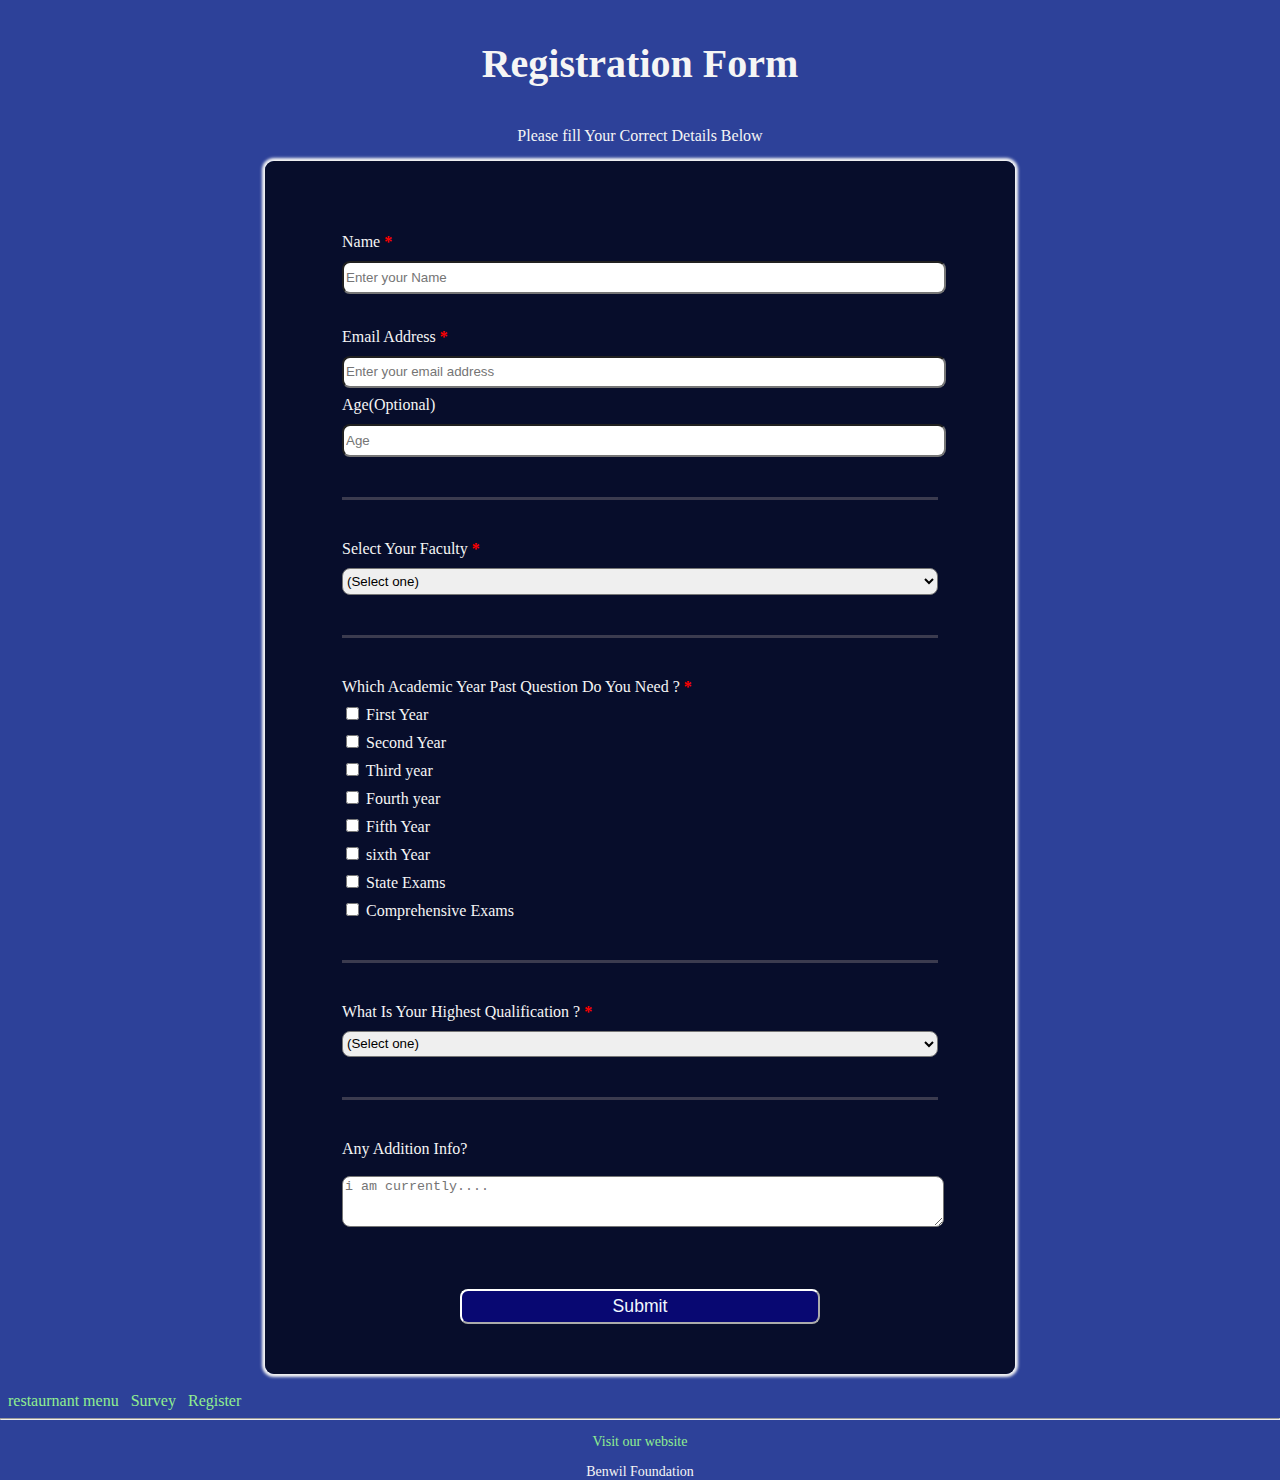
<file: reg form.html>
<!DOCTYPE html>
<html>
<head lang="en">
	<meta charset="utf-8">
	<title>Registration Form</title>
	<meta name="viewport" content="width=device-width", initial-scale="1">
	<link rel="stylesheet" href="style reg.css">
	<link rel="icon" href="favicon.ico">
	

</head>

<section>

	<body >
		
		<h1 id="title">Registration Form</h1>
		<p id="description"> Please fill Your Correct Details Below</p>
		
		<div class="menu blur " >
		<form id="survey-form" method="post" class="field ">
			<fieldset >
				<label for="Name" id="name-label">
					 Name <strong class="red"> * </strong> <input class="arrange curve" id="name"type="text" name="name" placeholder="Enter your Name" required>
				</label><br>
				<label for="email" id="email-label">
					Email Address <strong class="red"> * </strong> <input class="arrange curve" id="email" type="email" name="email" placeholder="Enter your email address" required >
				</label>
				<label for="number" id="number-label">
					Age(Optional) <input class="arrange curve" id="number" type="number" name="age" placeholder="Age" min="10" max="99">
				</label>
			</fieldset>

			<fieldset>
				
				<label for="dropdown"> Select Your Faculty <strong class="red"> * </strong>

				    <select id="dropdown" name="faculty" class="arrange curve" required>
						
						<option value="">(Select one)</option>
						<option value="1">faculty of Engineering</option>
						<option value="2">faculty of Medicine</option>
						<option value="3">faculty of Humanity</option>
						<option value="4">faculty of Science and Technology</option>
						<option value="5">faculty of Informatics</option>

					</select>
					
				
				
				</label>

				


			</fieldset>
      
			<fieldset >
				<label > Which Academic Year Past Question Do You Need ?<strong class="red"> * </strong></label>
					
					<label for="Academic year" type="checkbox"> <input class="curve" value="Academic year" type="checkbox" name="Year" > First Year </label>

					<label for="Academic year" type="checkbox"> <input value="Academic year" type="checkbox" name="Year" > Second Year</label>

					<label for="Academic year" type="checkbox"> <input value="Academic year" type="checkbox" name="Year" > Third year </label>
					<label for="Academic year" type="checkbox"> <input value="Academic year" type="checkbox" name="Year" > Fourth year </label>
					<label for="Academic year" type="checkbox"> <input value="Academic year" type="checkbox" name="Year" > Fifth Year </label>
					<label for="Academic year" type="checkbox"> <input value="Academic year" type="checkbox" name="Year" > sixth Year </label>
					<label for="Academic year" type="checkbox"> <input value="Academic year" type="checkbox" name="Year" > State Exams </label>
					<label for="Academic year" type="checkbox"> <input value="Academic year" type="checkbox" name="Year"> Comprehensive Exams </label>
					
			</fieldset>

			


			<fieldset>
				<label for="dropdown">
					What Is Your Highest Qualification ?<strong class="red"> * </strong>
					<select id="dropdown" name="grade" class="arrange curve" required>
						<option value="">(Select one)</option>
						<option value="1">Doctorate</option>
						<option value="2">Masters</option>
						<option value="3">Bachelors</option>
						<option value="4">High School</option>
						<option value="5">Others</option>

            
						

					</select>
				</label>
			</fieldset>

			<fieldset>
				
				<label>Any Addition Info?</label>
				<label for="bio"  > <textarea class="curve" id="bio" type="text" placeholder="i am currently...." rows="3" cols="15"></textarea></label>
			</fieldset>

			<input class="curve" type="submit" id="submit"/>

		</form>
		</div>

	

	</body>
	
</section><br>

<section>
	<body>
		<a href="index.html">
			
			
		
		</a>
		&nbsp;
		<a href="menu.html"> restaurnant menu</a>
		</a>
		&nbsp;
		<a href="survey.html"> Survey</a>
		&nbsp;
		<a href="reg form.html">Register</a>
		<hr>
	</section>

	<section>
		<footer>
			<p>
			  <a href="https://benwil1.github.io/kit/" target="_blank">Visit our website</a>
			</p>
			<p>Benwil Foundation</p>
	</section>
</html>
</file>
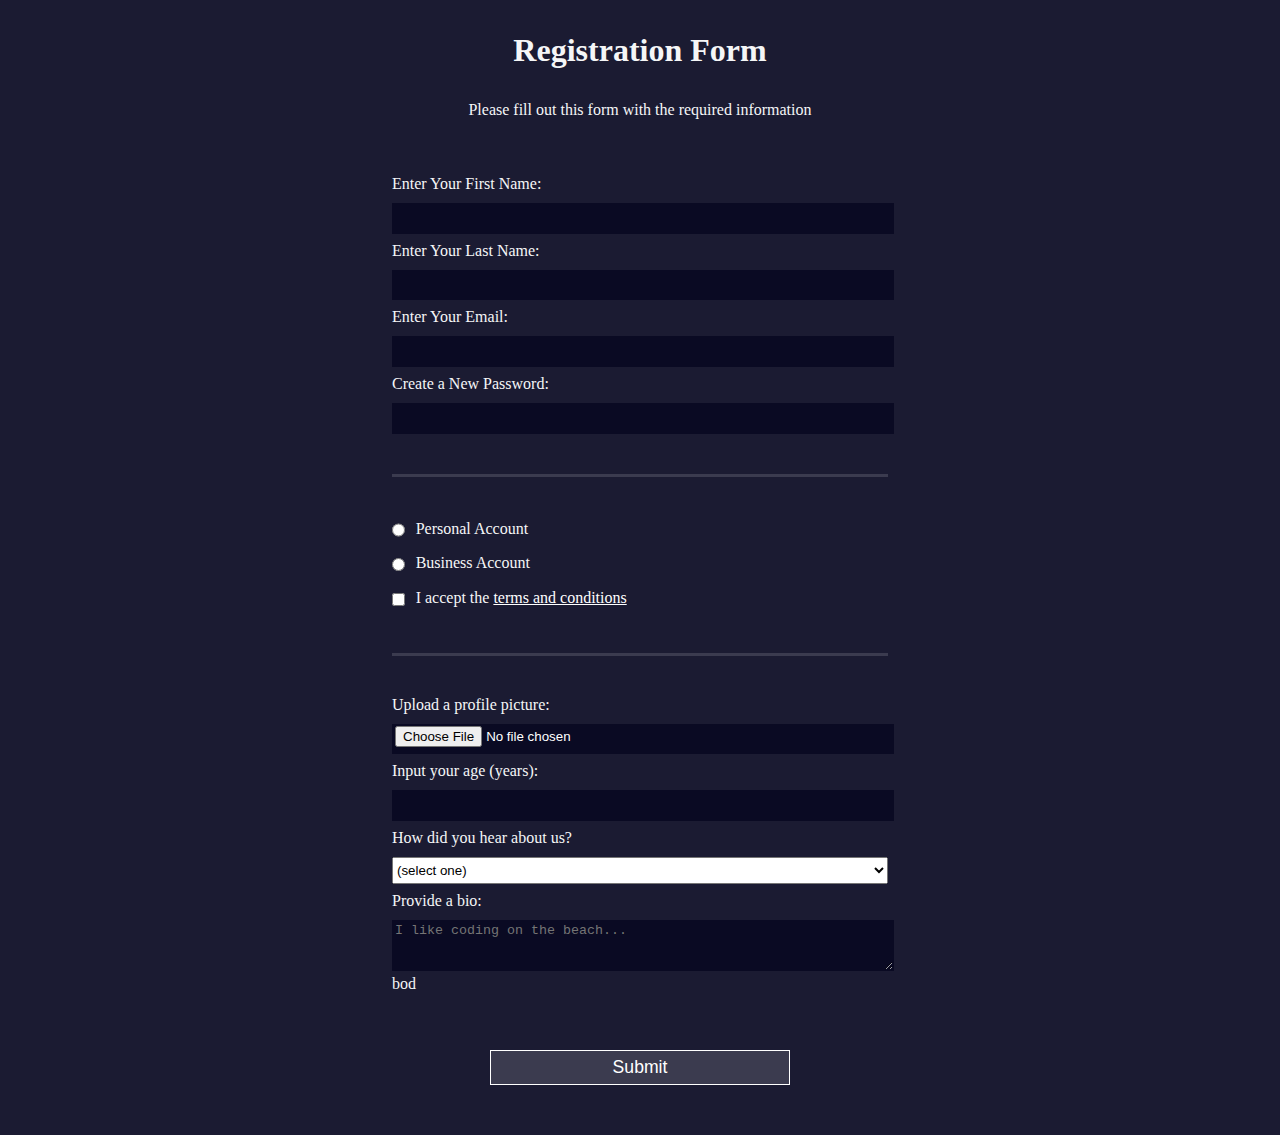
<file: survey form.html>
<!DOCTYPE html>
<html lang="en">
  <head>
    <meta charset="UTF-8">
    <title>Registration Form</title>
    <link rel="stylesheet" href="style survey.css" />
  </head>
  <body>
    <h1>Registration Form</h1>
    <p>Please fill out this form with the required information</p>
    <form method="post" action='mailto:benwillams201@gmail.com'>
      <fieldset>
        <label for="first-name">Enter Your First Name: <input id="first-name" name="first-name" type="text" required /></label>
        <label for="last-name">Enter Your Last Name: <input id="last-name" name="last-name" type="text" required /></label>
        <label for="email">Enter Your Email: <input id="email" name="email" type="email" required /></label>
        <label for="new-password">Create a New Password: <input id="new-password" name="new-password" type="password" pattern="[a-z0-5]{8,}" required /></label>
      </fieldset>
      <fieldset>
        <label for="personal-account"><input id="personal-account" type="radio" name="account-type" class="inline" /> Personal Account</label>
        <label for="business-account"><input id="business-account" type="radio" name="account-type" class="inline" /> Business Account</label>
        <label for="terms-and-conditions">
          <input id="terms-and-conditions" type="checkbox" required name="terms-and-conditions" class="inline" /> I accept the <a href="https://www.freecodecamp.org/news/terms-of-service/">terms and conditions</a>
        </label>
      </fieldset>
      <fieldset>
        <label for="profile-picture">Upload a profile picture: <input id="profile-picture" type="file" name="file" /></label>
        <label for="age">Input your age (years): <input id="age" type="number" name="age" min="13" max="120" /></label>
        <label for="referrer">How did you hear about us?
          <select id="referrer" name="referrer">
            <option value="">(select one)</option>
            <option value="1">freeCodeCamp News</option>
            <option value="2">freeCodeCamp YouTube Channel</option>
            <option value="3">freeCodeCamp Forum</option>
            <option value="4">Other</option>
          </select>
        </label>
        <label for="bio">Provide a bio:
          <textarea id="bio" name="bio" rows="3" cols="30" placeholder="I like coding on the beach..."></textarea>
    bod    </label>
      </fieldset>
      <input type="submit" value="Submit" />
    </form>
  </y>
</html>
</file>
<file: style reg.css>
body {
   
    
        
  font-size: 16px;
  width: 100%;
  height:100vh;
  margin: 0;
 padding: 0;
  color:whitesmoke;
  margin: 0;

background-image: url(https://c0.wallpaperflare.com/preview/522/913/316/people-write-notebook-diary.jpg);
  background-color: rgb(45, 65, 153);
  background-blend-mode: multiply;/*this blend the color with the background*/

}
h1,p{
font-family: Lucida Bright,Georgia,serif;
text-align: center;
margin: 1em auto;
}
h1{
font-size:40px;
}
form{
width: 60vw;
margin: 0 auto;
padding: 2rem;
max-width:80%;
min-width: 10%
}
.field{
font-family: Calisto MT,Bookman Old Style,Bookman,Goudy Old Style,Garamond,Hoefler Text,Bitstream Charter,Georgia,serif; 

}

.blur{

box-shadow: 0 0 3px 3px ;/*this helps in adding shadow to the box of color or image*/
border-radius: 9px;/*this help shaping the edges*/
background-color: rgba(3, 8, 32, 0.904);
}
.curve{
border-radius: 8px;
}

.menu{

margin-left: auto;
margin-right: auto;
width: 80%;
font-family:Cambria, Cochin, Georgia, Times, 'Times New Roman', serif;
max-width: 750px; /*set the background image/color width*/

}
/*the removes the border and add bottom line to every fieldset*/
fieldset {
border: none;
padding: 2rem 0;
border-bottom: 3px solid #3b3b4f;
}
/*this removes the last bottom border line*/
fieldset:last-of-type {
border-bottom: none;
}
/*this rearrange everything written in each 
label to make it look nice and add the spacing*/
label {
display: block;/* this set the display text to block form*/
margin: 0.5rem 0;/*this set the spacing in between each word*/
}

textarea,
.arrange {
margin: 10px 0 0 0;
width: 100%;
min-height: 2em;
min-width: 2em;
}
input[type="submit"] {
display: block;
width: 60%;
margin: 1em auto;
height: 2em;
font-size: 1.1rem;
background-color: #080872;
border-color: white;
min-width: 300px;
color: aliceblue;
}
.red{
color: red;
}
a{
color: lightgreen;
text-decoration: none;
}
footer {
font-size: 14px;

}
a:visited {
color: lightgreen;
}

a:hover {
color: brown;
}

a:active {
color: white;
}
</file>
<file: style survey.css>
body {
  width: 100%;
  height: 100vh;
  margin: 0;
  background-color: #1b1b32;
  color: #f5f6f7;
  font-family: Tahoma;
  font-size: 16px;
}

h1, p {
  margin: 1em auto;
  text-align: center;
}

form {
  width: 60vw;
  max-width: 500px;
  min-width: 300px;
  margin: 0 auto;
  padding-bottom: 2em;
}

fieldset {
  border: none;
  padding: 2rem 0;
  border-bottom: 3px solid #3b3b4f;
}

fieldset:last-of-type {
  border-bottom: none;
}

label {
  display: block;
  margin: 0.5rem 0;
}

input,
textarea,
select {
  margin: 10px 0 0 0;
  width: 100%;
  min-height: 2em;
}

input, textarea {
  background-color: #0a0a23;
  border: 1px solid #0a0a23;
  color: #ffffff;
}

.inline {
  width: unset;
  margin: 0 0.5em 0 0;
  vertical-align: middle;
}

input[type="submit"] {
  display: block;
  width: 60%;
  margin: 1em auto;
  height: 2em;
  font-size: 1.1rem;
  background-color: #3b3b4f;
  border-color: white;
  min-width: 300px;
}

input[type="file"] {
  padding: 1px 2px;
}
a{
  color:white;
}
</file>
